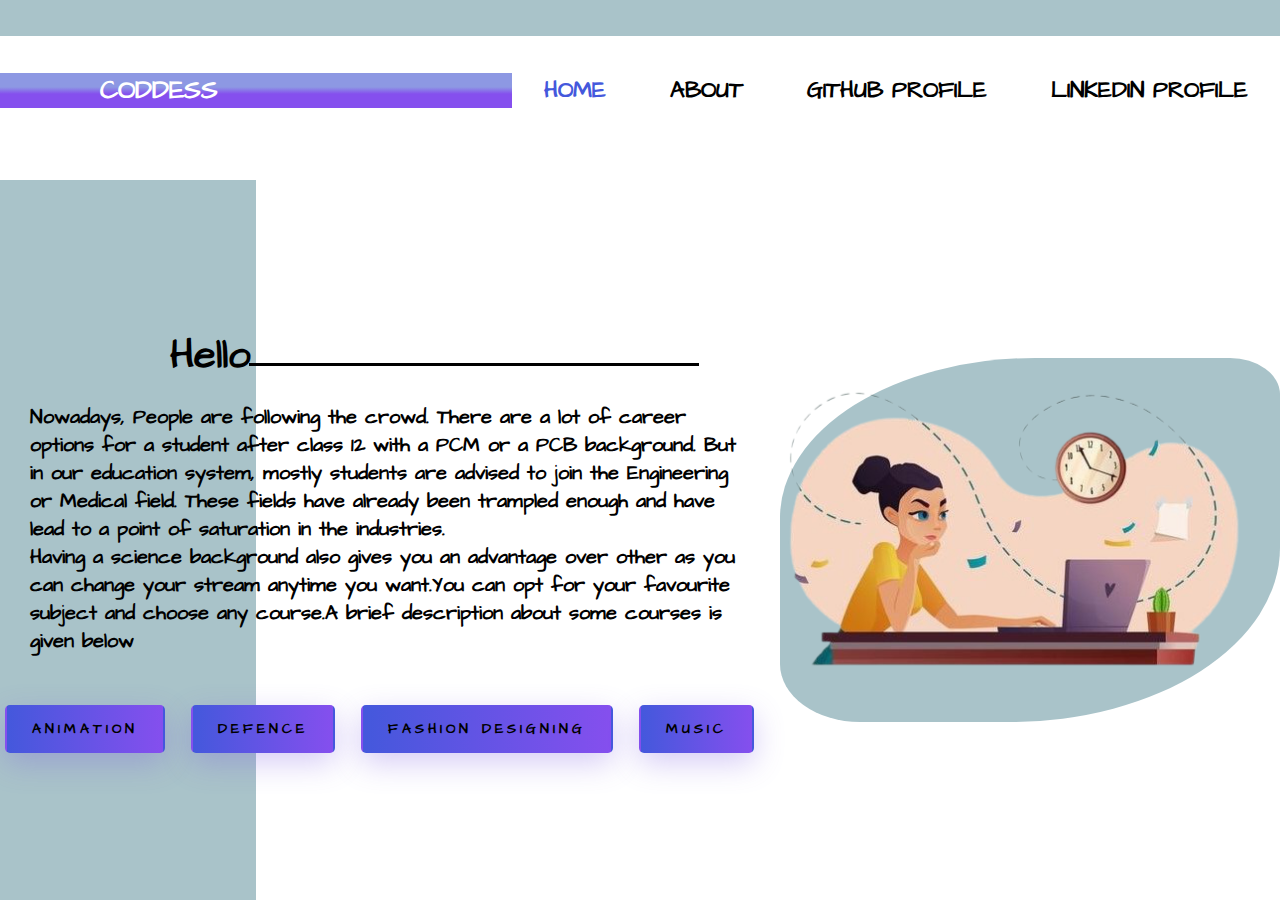
<file: index.html>
<!DOCTYPE html>
<html lang="en">

<head>
    <meta charset="UTF-8">
    <meta http-equiv="X-UA-Compatible" content="IE=edge">
    <meta name="viewport" content="width=device-width, initial-scale=1.0">
    <title>Index.html</title>
    <link rel="preconnect" href="https://fonts.gstatic.com">
<link href="https://fonts.googleapis.com/css2?family=Architects+Daughter&display=swap" rel="stylesheet">
<link rel="stylesheet" href="/intro.css">
</head>

<body>
    <header>
        <section class="navsection">
            <div class="logo">
                <h1>CODDESS</h1>
            </div>
            <NAV>
                <a href="#" target="_blank" class="blue">Home</a>
                <a href="/About.html" target="_blank">About</a>
                <a href="https://github.com/Priyapac261" target="_blank">Github Profile</a>
                <a href="https://www.linkedin.com/in/priya-pachauri-79b33320a/" target="_blank">Linkedin Profile</a>
            </NAV>
        </section>
        <main>
            <div class="leftside">
                <h1>Hello</h1>
                <p>Nowadays, People are following the crowd. There are a lot of career options for a student after class 12 with a PCM or a PCB background. But in our education system, mostly students are advised to join the Engineering or Medical field. These fields have already been trampled enough and have lead to a point of saturation in the industries.</p>
              <p>Having a science background also gives you an advantage over other as you can change your stream anytime you want.You can opt for your favourite subject and choose any course.A brief description about some courses is given below</p>
              <a href="/Animation.html" class="btn1" target="_blank">Animation</a>
              <a href="/Defence.html" class="btn2" target="_blank">Defence</a>
              <a href="fashion.html" class="btn3" target="_blank">Fashion Designing</a>
              <a href="Music" class="btn4" target="_blank">Music </a>

            </div>
            <div class="rightside">
                <img src="/rightimage1_prev_ui.png" alt="">
            </div>
        </main>
    </header>
</body>

</html>
</file>
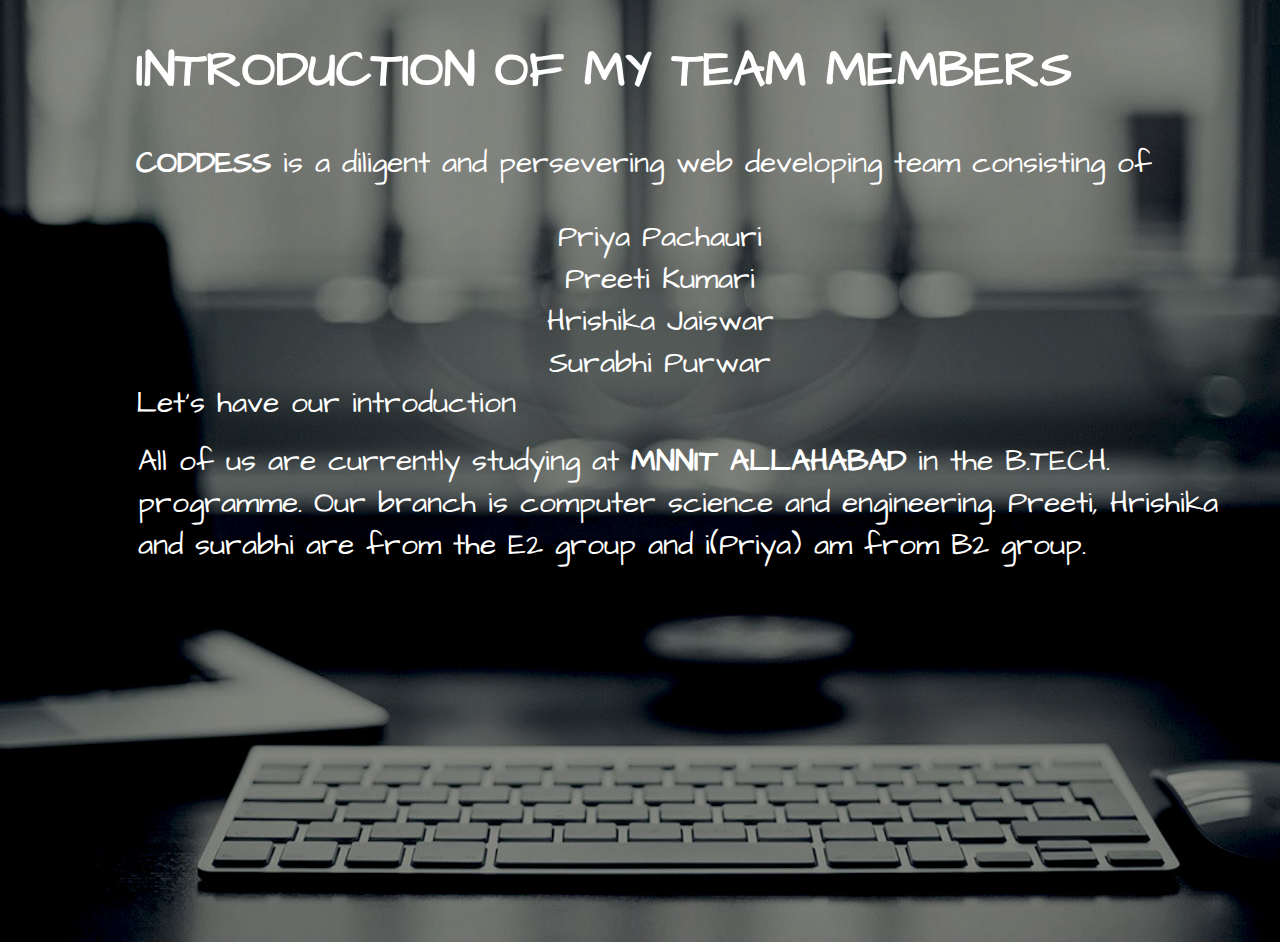
<file: About.html>
<!DOCTYPE html>
<html lang="en">
<head>
    <meta charset="UTF-8">
    <meta http-equiv="X-UA-Compatible" content="IE=edge">
    <meta name="viewport" content="width=device-width, initial-scale=1.0">
    <title>ABOUT</title>
    <link rel="preconnect" href="https://fonts.gstatic.com">
    <link href="https://fonts.googleapis.com/css2?family=Architects+Daughter&display=swap" rel="stylesheet">
    <link rel="stylesheet" href="/About.css">
</head>
<body class="background">
    <div class="fonnt">

        <h1>INTRODUCTION OF MY TEAM MEMBERS</h1>
        <P class="members">
       <strong>CODDESS </strong>is a diligent and persevering web developing team consisting of
        </P>
       <div class="names">
           <ul>
               <li>Priya Pachauri</li>
               <li>Preeti Kumari</li>
               <li>Hrishika Jaiswar</li>
               <li>Surabhi Purwar</li>
           </ul>
       </div>
       <div class="introhead">
           <p id="introh">Let's have our introduction 
           </p>
       </div>
       <div class="introhead">
           <p id="detail">
               All of us are currently studying at <strong>MNNIT ALLAHABAD </strong>in the B.TECH. programme. Our branch is computer science and engineering. Preeti, Hrishika and surabhi are from the E2 group and i(Priya) am from B2 group.
           </p>
       </div>
        
    </div>
</body>
</html>
</file>
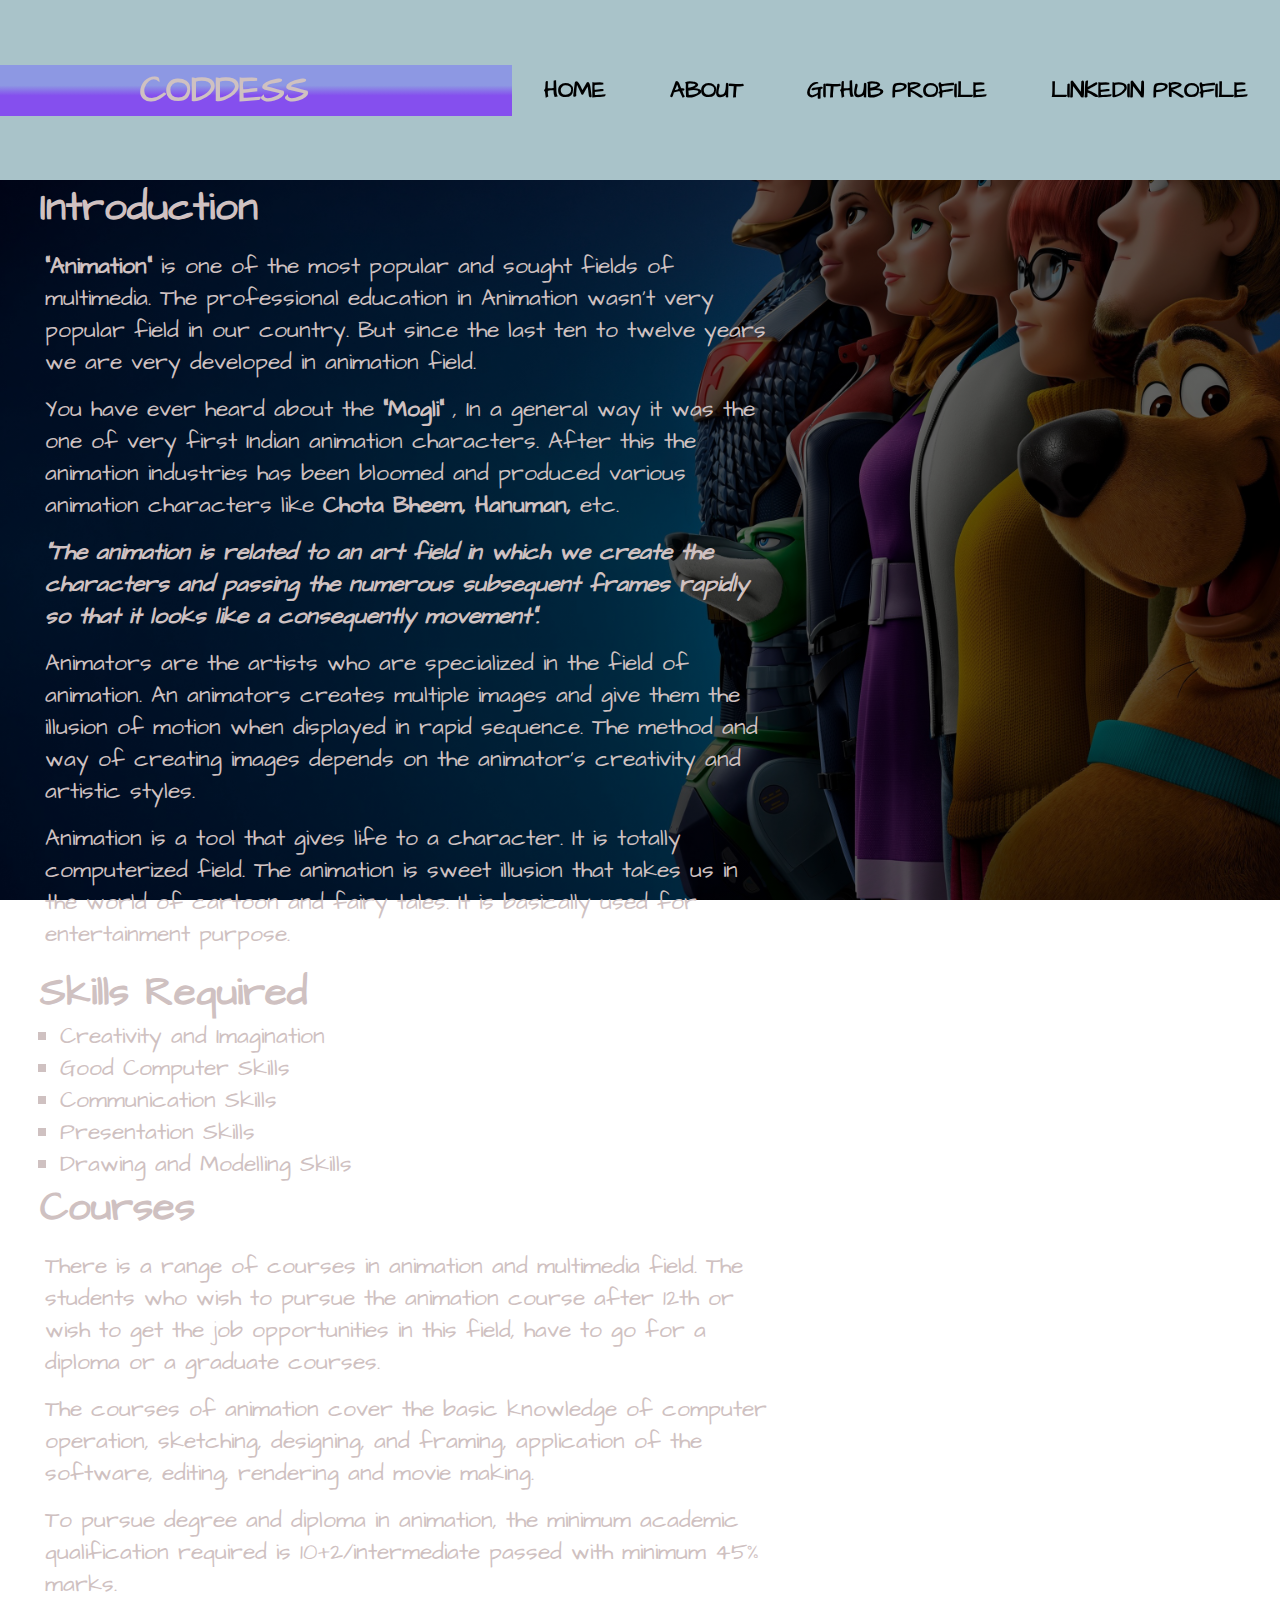
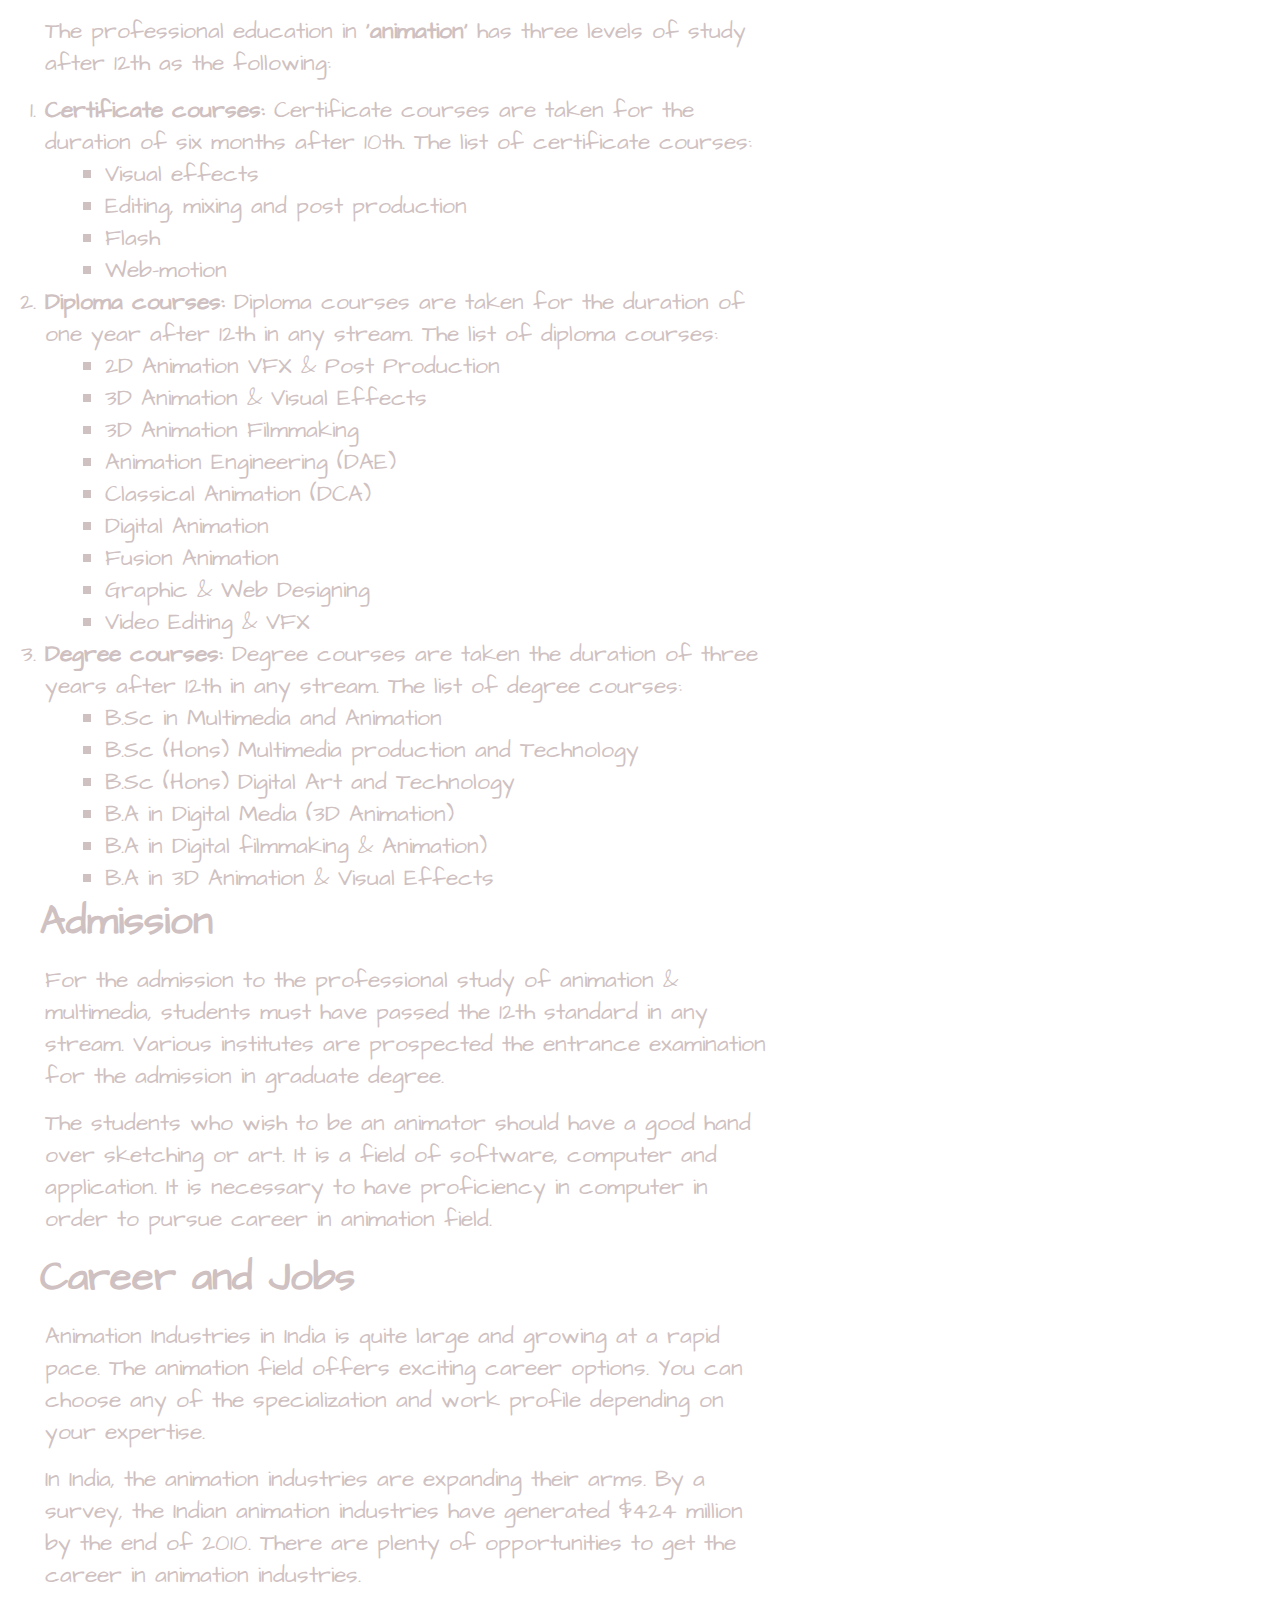
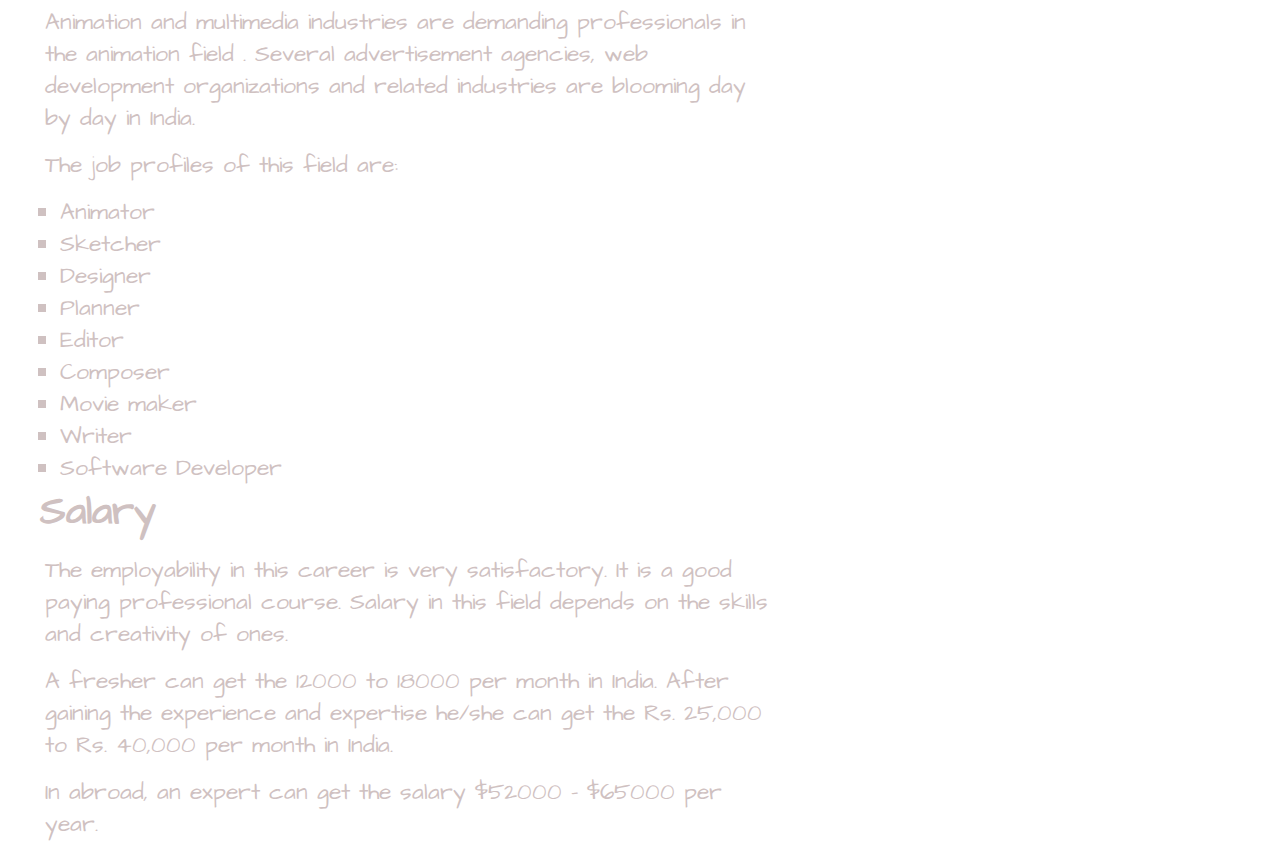
<file: Animation.html>
<!DOCTYPE html>
<html lang="en">
<head>
    <meta charset="UTF-8">
    <meta http-equiv="X-UA-Compatible" content="IE=edge">
    <meta name="viewport" content="width=device-width, initial-scale=1.0">
    <title>Animation</title>
    <link rel="preconnect" href="https://fonts.gstatic.com">
<link href="https://fonts.googleapis.com/css2?family=Architects+Daughter&display=swap" rel="stylesheet">
<link rel="stylesheet" href="/animation.css">
</head>
<body>
    <header>
        <section class="navsection">
            <div class="logo">
                <h1>CODDESS</h1>
            </div>
            <NAV>
                <a href="/intro.html" target="_blank">Home</a>
                <a href="/About.html" target="_blank">About</a>
                <a href="https://github.com/Priyapac261" target="_blank">Github Profile</a>
                <a href="https://www.linkedin.com/in/priya-pachauri-79b33320a/" target="_blank">Linkedin Profile</a>
            </NAV>
        </section>

    <h1>Introduction</h1>
        
            
        <p><strong> “Animation”</strong>  is one of the most popular and sought fields of multimedia. The professional education in Animation wasn’t very popular field in our country. But since the last ten to twelve years we are very developed in animation field.</p>
        <p>You have ever heard about the <strong>“Mogli”</strong> , In a general way it was the one of very first Indian animation characters. After this the animation industries has been bloomed and produced various animation characters like <strong>Chota Bheem, Hanuman,</strong> etc.</p>
        <p><strong><i>“The animation is related to an art field in which we create the characters and passing the numerous subsequent frames rapidly so that it looks like a consequently movement”.</i></strong></p>
        <p>Animators are the artists who are specialized in the field of animation. An animators creates multiple images and give them the illusion of motion when displayed in rapid sequence. The method and way of creating images depends on the animator’s creativity and artistic styles.</p>
        <p>Animation is a tool that gives life to a character. It is totally computerized field. The animation is sweet illusion that takes us in the world of cartoon and fairy tales. It is basically used for entertainment purpose.</p>
        
            
        <h1>Skills Required</h1>
    <ul class="lists">
        <li>Creativity and Imagination</li>
        <li>Good Computer Skills</li>
        <li>Communication Skills</li>
        <li>Presentation Skills</li>
        <li>Drawing and Modelling Skills</li>
    </ul>
        
            
        <h1>Courses</h1>
        <p>There is a range of courses in animation and multimedia field. The students who wish to pursue the animation course after 12th or wish to get the job opportunities in this field, have to go for a diploma or a graduate courses.</p>
        <p>The courses of animation cover the basic knowledge of computer operation, sketching, designing, and framing, application of the software, editing, rendering and movie making.</p>
        <p>To pursue degree and diploma in animation, the minimum academic qualification required is 10+2/intermediate passed with minimum 45% marks.</p>
        <p>The professional education in <strong>‘animation’</strong> has three levels of study after 12th as the following:</p>
        <ol class="courses">
            <li class="diffcourse"><strong>  Certificate courses:</strong> Certificate courses are taken for the duration of six months after 10th. The list of certificate courses:
            <ul>
                <li>Visual effects</li>
                <li>Editing, mixing and post production</li>
                <li>Flash</li>
                <li>Web-motion</li>
            </ul>
             </li>
             <li class="diffcourse"><strong>  Diploma courses:</strong> Diploma courses are taken for the duration of one year after 12th in any stream. The list of diploma courses:
            <ul>
                <li>2D Animation VFX & Post Production</li>
                <li>3D Animation & Visual Effects</li>
                <li>3D Animation Filmmaking</li>
                <li>Animation Engineering (DAE)</li>
                <li>Classical Animation (DCA)</li>
                <li>Digital Animation</li>
                <li>Fusion Animation</li>
                <li>Graphic & Web Designing</li>
                <li>Video Editing & VFX</li>
            </ul></li>
            <li class="diffcourse"><strong>  Degree courses: </strong>Degree courses are taken the duration of three years after 12th in any stream. The list of degree courses:
            <ul>
                <li>B.Sc in Multimedia and Animation</li>
                <li>B.Sc (Hons) Multimedia production and Technology</li>
                <li>B.Sc (Hons) Digital Art and Technology</li>
                <li>B.A in Digital Media (3D Animation)</li>
                <li>B.A in Digital filmmaking & Animation)</li>
                <li>B.A in 3D Animation & Visual Effects</li>
            </ul></li>
             </ol>
             <h1>Admission</h1>
             <p>For the admission to the professional study of animation & multimedia, students must have passed the 12th standard in any stream. Various institutes are prospected the entrance examination for the admission in graduate degree.</p>
             <p>The students who wish to be an animator should have a good hand over sketching or art. It is a field of software, computer and application. It is necessary to have proficiency in computer in order to pursue career in animation field.</p>
             <h1>Career and Jobs</h1>
             <p>Animation Industries in India is quite large and growing at a rapid pace. The animation field offers exciting career options. You can choose any of the specialization and work profile depending on your expertise.</p>
             <p>In India, the animation industries are expanding their arms. By a survey, the Indian animation industries have generated $424 million by the end of 2010. There are plenty of opportunities to get the career in animation industries.</p>
             <p>Animation and multimedia industries are demanding professionals in the animation field . Several advertisement agencies, web development organizations and related industries are blooming day by day in India.</p>
             <p>The job profiles of this field are:</p>
             <ul class="CandJ">
                 <li>Animator</li>
                 <li>Sketcher</li>
                 <li>Designer</li>
                 <li>Planner</li>
                 <li>Editor</li>
                 <li>Composer</li>
                 <li>Movie maker</li>
                 <li>Writer</li>
                 <li>Software Developer</li>
             </ul>
             <h1>Salary</h1>
             <p>The employability in this career is very satisfactory. It is a good paying professional course. Salary in this field depends on the skills and creativity of ones.</p>
             <p>A fresher can get the 12000 to 18000 per month in India. After gaining the experience and expertise he/she can get the Rs. 25,000 to Rs. 40,000 per month in India.</p>
             <p>In abroad, an expert can get the salary $52000 – $65000 per year.</p>
    </header>
    
    
</body>
</html>
</file>
<file: intro.css>
*{
    margin: 0;
    padding: 0;
    font-family: 'Architects Daughter', cursive;
}
header{
    width: 100%;
    height: 100vh;
    background-image: linear-gradient(to left, #fff 80%, #a9c3c9 20%);
}
.navsection{
    width: 100%;
    height: 20vh;
    display: flex;
    justify-content: center;
    align-items: center;
    background-image: linear-gradient(to top, #fff 80%, #a9c3c9 20%);
}
.logo{
    width: 40%;
    color: #fff;
    background-image: linear-gradient(#8d98e3 40%, #854fee 60%);
    padding-left: 100px;
    box-sizing: border-box;
}
.logo h1{
    text-transform: uppercase;
    font-size: 1.6rem;
    animation: aagepiche 2s linear infinite;
    animation-direction: alternate;
}
@keyframes aagepiche{
    from{
        padding-left: 40px;
    }to{
        padding-right: 40px;
    }
}
nav {
    width: 60%;
    display: flex;
    justify-content: space-around;
}
nav a{
    text-transform: uppercase;
    text-decoration: none;
    color: #000;
    font-weight: 900;
    position: relative;
    font-size: 23px;
}
nav a:first-child{
    color:#4458dc;
}
nav a:before{
    content: "";
    position: absolute;
    top: 110%;
    left: 0;
    width: 0;
    height: 2px;
    border-bottom: 2px solid #4458dc;
    transition: all 0.4s linear;
}
nav a:hover:before{
    width: 100%;}
    main{
        height: 80vh;
        display: flex;
    justify-content: space-around;
    align-items: center;}
    .rightside{
        border-radius: 51% 10% 54% 16% / 44% 10% 48% 16%  ;
        background-color: #a9c3c9;
    }
    .rightside img{
        max-width: 500px;
        height: auto;}
        .leftside h1{
            font-size: 40px;
            margin-bottom: 20px;
            margin-left: 170px;
            position: relative;
        }
        .leftside h1:after{
            content: "";
            width: 450px;
            height: 3px;
            position: absolute;
            top: 65%;
            left: 13%;
            background-color: #000;

        }

        .leftside p{
            font-size: 20px;
            margin-left: 30px;
            margin-right: 30px;
            font-weight: bold;
        }
        .leftside .btn1{
            text-decoration: none;
            margin-left: 5px;
            font-weight: 900;
            font-size: 14px;
            text-align: center;
            padding: 12px 25px;
            cursor: pointer;
            text-transform: uppercase;
            border-radius: 5px;
            display: inline-block;
            margin-right:20px;
            color: #000;
            letter-spacing: 4px;
            background-image: linear-gradient(to right, #4458dc 0%, #854fee 100%), radial-gradient(circle at top left,#4458dc,#854fee);
            border: double 2px transparent;
            box-shadow: 0 10px 30px rgba(118,85,225,.3);
           
        }
        .leftside .btn2{
            text-decoration: none;
            font-weight: 900;
            font-size: 14px;
            text-align: center;
            padding: 12px 25px;
            cursor: pointer;
            text-transform: uppercase;
            border-radius: 5px;
            display: inline-block;
            margin-right:20px;
            color: #000;
            letter-spacing: 4px;
            background-image: linear-gradient(to right, #4458dc 0%, #854fee 100%), radial-gradient(circle at top left,#4458dc,#854fee);
            border: double 2px transparent;
            box-shadow: 0 10px 30px rgba(118,85,225,.3);
           
        }
        .leftside .btn3{
            text-decoration: none;
            font-weight: 900;
            font-size: 14px;
            text-align: center;
            padding: 12px 25px;
            cursor: pointer;
            text-transform: uppercase;
            border-radius: 5px;
            display: inline-block;
            margin-right:20px;
            color: #000;
            letter-spacing: 4px;
            background-image: linear-gradient(to right, #4458dc 0%, #854fee 100%), radial-gradient(circle at top left,#4458dc,#854fee);
            border: double 2px transparent;
            box-shadow: 0 10px 30px rgba(118,85,225,.3);
            margin-top:50px;
           
        }
        .leftside .btn4{
            text-decoration: none;
            font-weight: 900;
            font-size: 14px;
            text-align: center;
            padding: 12px 25px;
            cursor: pointer;
            text-transform: uppercase;
            border-radius: 5px;
            display: inline-block;
            
            color: #000;
            letter-spacing: 4px;
            background-image: linear-gradient(to right, #4458dc 0%, #854fee 100%), radial-gradient(circle at top left,#4458dc,#854fee);
            border: double 2px transparent;
            box-shadow: 0 10px 30px rgba(118,85,225,.3);
           
        }
       
        .leftside .btn4:hover{
            background-color: white;
            border: 2px solid #4458dc;
            color: black;
            box-shadow: none;
            background-image: none;
                   }
        .leftside .btn3:hover{
            background-color: white;
            border: 2px solid #4458dc;
            color: black;
            box-shadow: none;
            background-image: none;
               }
        .leftside .btn2:hover{
            background-color: white;
            border: 2px solid #4458dc;
            color: black;
            box-shadow: none;
            background-image: none;
                 }
        .leftside .btn1:hover{
            background-color: white;
            border: 2px solid #4458dc;
            color: black;
            box-shadow: none;
            background-image: none;
        }
</file>
<file: About.css>
.background{
    background-image: linear-gradient(rgba(0,0,0,50),rgba(0,0,0,50)),url(/About\ wall.jpg);
    background-image: url(/About\ wall.jpg);
    height: 100vh;
    background-size: cover;
    background-position: center;
    background-repeat: no-repeat;
}
.fonnt{
    font-family: 'Architects Daughter', cursive;
    color: white;
    
}
h1{
    font-size: 50px;
    border: 2px solid transparent;
    margin-left: 10%;
}
.members{
    border: 2px solid transparent;
    margin-left: 10%;
    font-size: 30px;
}
.names ul li{
    text-align: center;
    list-style-type: none;
    font-size: 30px;
}
.introhead{
    font-size: 30px;
    border: 2px solid transparent;
    margin-left: 10%;
}
.introhead #detail{
    border: 2px solid transparent;
   margin-top: -20px;
}
.introhead #introh{
    margin-top: -20px;
}
</file>
<file: animation.css>
*{
    margin: 0;
    padding: 0;
    font-family: 'Architects Daughter', cursive;
    font-size: 23px;
    color: rgb(207, 193, 193);
}
header{
    background: url(/animation.jpg) no-repeat center; 
    background-image: linear-gradient(rgba(0,0,0,0.6),rgba(0,0,0,0.6)),url(/animation.jpg);
    background-size: cover;
    height: max-content;
    position: relative;
    background-attachment: fixed;
}
.navsection{
    width: 100%;
    height: 20vh;
    display: flex;
    justify-content: center;
    align-items: center;
    background-image: linear-gradient(to top, #a9c3c9 80%, #a9c3c9 20%);
    position: sticky;
}
.logo{
    width: 40%;
    color: #fff;
    background-image: linear-gradient(#8d98e3 40%, #854fee 60%);
    padding-left: 100px;
    box-sizing: border-box;
}
.logo h1{
    text-transform: uppercase;
    font-size: 1.6rem;
    animation: aagepiche 2s linear infinite;
    animation-direction: alternate;
    position: sticky;
    top: 0;
}@keyframes aagepiche{
    from{
        padding-left: 40px;
    }to{
        padding-right: 40px;
    }
}
nav {
    width: 60%;
    display: flex;
    justify-content: space-around;
}
nav a{
    text-transform: uppercase;
    text-decoration: none;
    color: #000;
    font-weight: 900;
    position: relative;
    font-size: 23px;
}
nav a:before{
    content: "";
    position: absolute;
    top: 110%;
    left: 0;
    width: 0;
    height: 2px;
    border-bottom: 2px solid #4458dc;
    transition: all 0.4s linear;
}
nav a:hover:before{
    width: 100%;}
    main{
        height: 80vh;
        display: flex;
    justify-content: space-around;
    align-items: center;}
    h1{
        font-size: 40px;
        margin-left: 40px;
    }
    p{
        margin: 15px;
        margin-right: 40%;
        margin-left: 45px;
    }
    .lists li{
        list-style-type: square;
        margin-left: 60px;
    }
    .courses ul li{
     list-style-type: square;
     margin-left:60px ;

    }
    .courses .diffcourse{
        margin-left: 45px;
        margin-right: 40%;
    }
    .CandJ{
        list-style-type: square;
        margin-left: 60px;
    }
</file>
